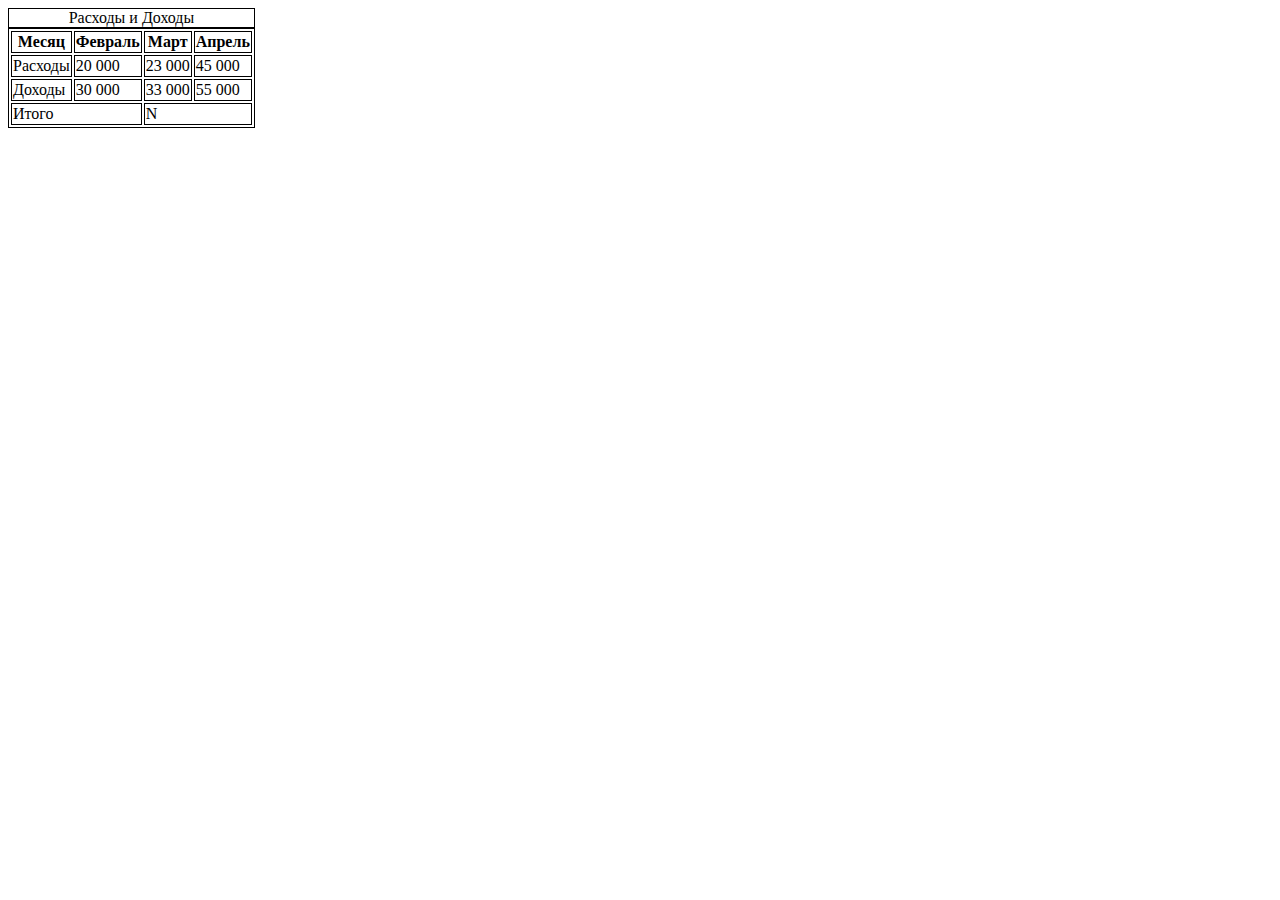
<file: 2_day/lesson_10/index.html>
<!DOCTYPE html>
<html lang="ru">
<head>
  <meta charset="UTF-8">
  <meta http-equiv="X-UA-Compatible" content="IE=edge">
  <meta name="viewport" content="width=device-width, initial-scale=1.0">   <!-- Адаптировать сайт под любое устройство -->
  <link rel="stylesheet" href="css/style.css">
  <link rel="shortcut icon" href="tab-icon.ico" type="image/x-icon">
  <title>lesson_10</title>
</head>
<body>
  <table>
    <caption>Расходы и Доходы</caption>
    <thead>
    <tr>
      <th>Месяц</th>
      <th>Февраль</th>
      <th>Март</th>
      <th>Апрель</th>
    </tr>
    </thead>
    <tbody>
      <tr>
        <td>Расходы</td>
        <td>20 000</td>
        <td>23 000</td>
        <td>45 000</td>
      </tr>
      <tr>
        <td>Доходы</td>
        <td>30 000</td>
        <td>33 000</td>
        <td>55 000</td>
      </tr>
    </tbody>
    <tfoot>
      <tr>
        <td colspan="2">Итого</td>
        <td colspan="2">N</td>
      </tr>
    </tfoot>
  </table>
</body>
</html>
</file>
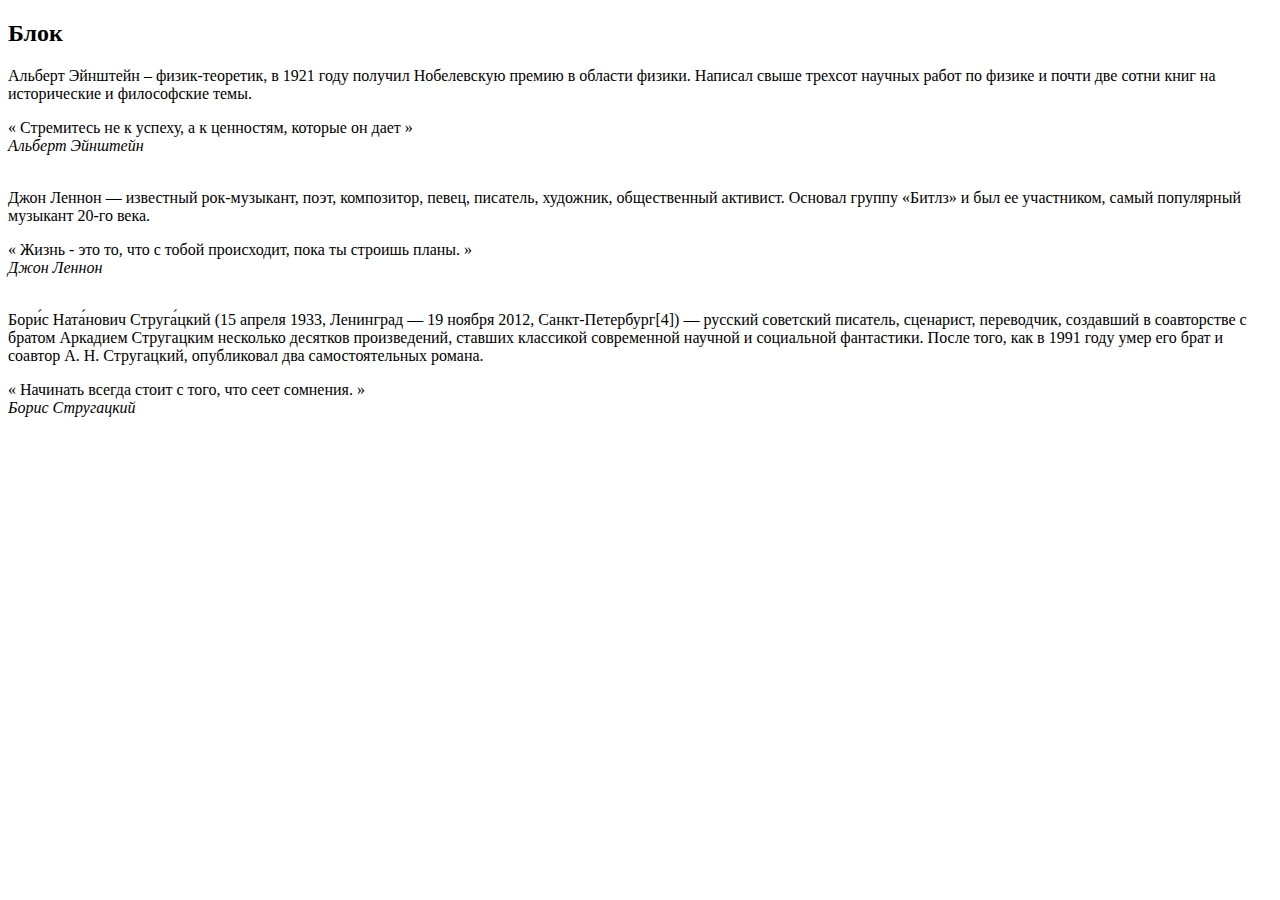
<file: 2_day/lesson_5/index.html>
<!DOCTYPE html>
<html lang="ru">
<head>
  <meta charset="UTF-8">
  <meta http-equiv="X-UA-Compatible" content="IE=edge">
  <meta name="viewport" content="width=device-width, initial-scale=1.0">   <!-- Адаптировать сайт под любое устройство -->
  <link rel="shortcut icon" href="tab-icon.ico" type="image/x-icon">
  <title>lesson_4</title>
</head>
<body>
 <main>
  <section>
    <h2>Блок</h2>
    <div>
      <div>
        <p>Альберт Эйнштейн – физик-теоретик, в 1921 году получил Нобелевскую премию в области физики. Написал свыше трехсот научных работ по физике и почти две сотни книг на исторические и философские темы.</p>
        <q>
          Стремитесь не к успеху, а к ценностям, которые он дает
        </q>
        <address>Альберт Эйнштейн</address>
      </div>
      <div>
        <br>
        <p>Джон Леннон — известный рок-музыкант, поэт, композитор, певец, писатель, художник, общественный активист. Основал группу «Битлз» и был ее участником, самый популярный музыкант 20-го века.</p>
        <q>
          Жизнь - это то, что с тобой происходит, пока ты строишь планы.
        </q>
        <address>Джон Леннон</address>
      </div>
      <div>
        <br>
        <p>Бори́с Ната́нович Струга́цкий (15 апреля 1933, Ленинград — 19 ноября 2012, Санкт-Петербург[4]) — русский советский писатель, сценарист, переводчик, создавший в соавторстве с братом Аркадием Стругацким несколько десятков произведений, ставших классикой современной научной и социальной фантастики. После того, как в 1991 году умер его брат и соавтор А. Н. Стругацкий, опубликовал два самостоятельных романа.</p>
        <q>
          Начинать всегда стоит с того, что сеет сомнения.
        </q>
        <address>Борис Стругацкий</address>
      </div>
    </div>
  </section>
 </main>
</body>
</html>
</file>
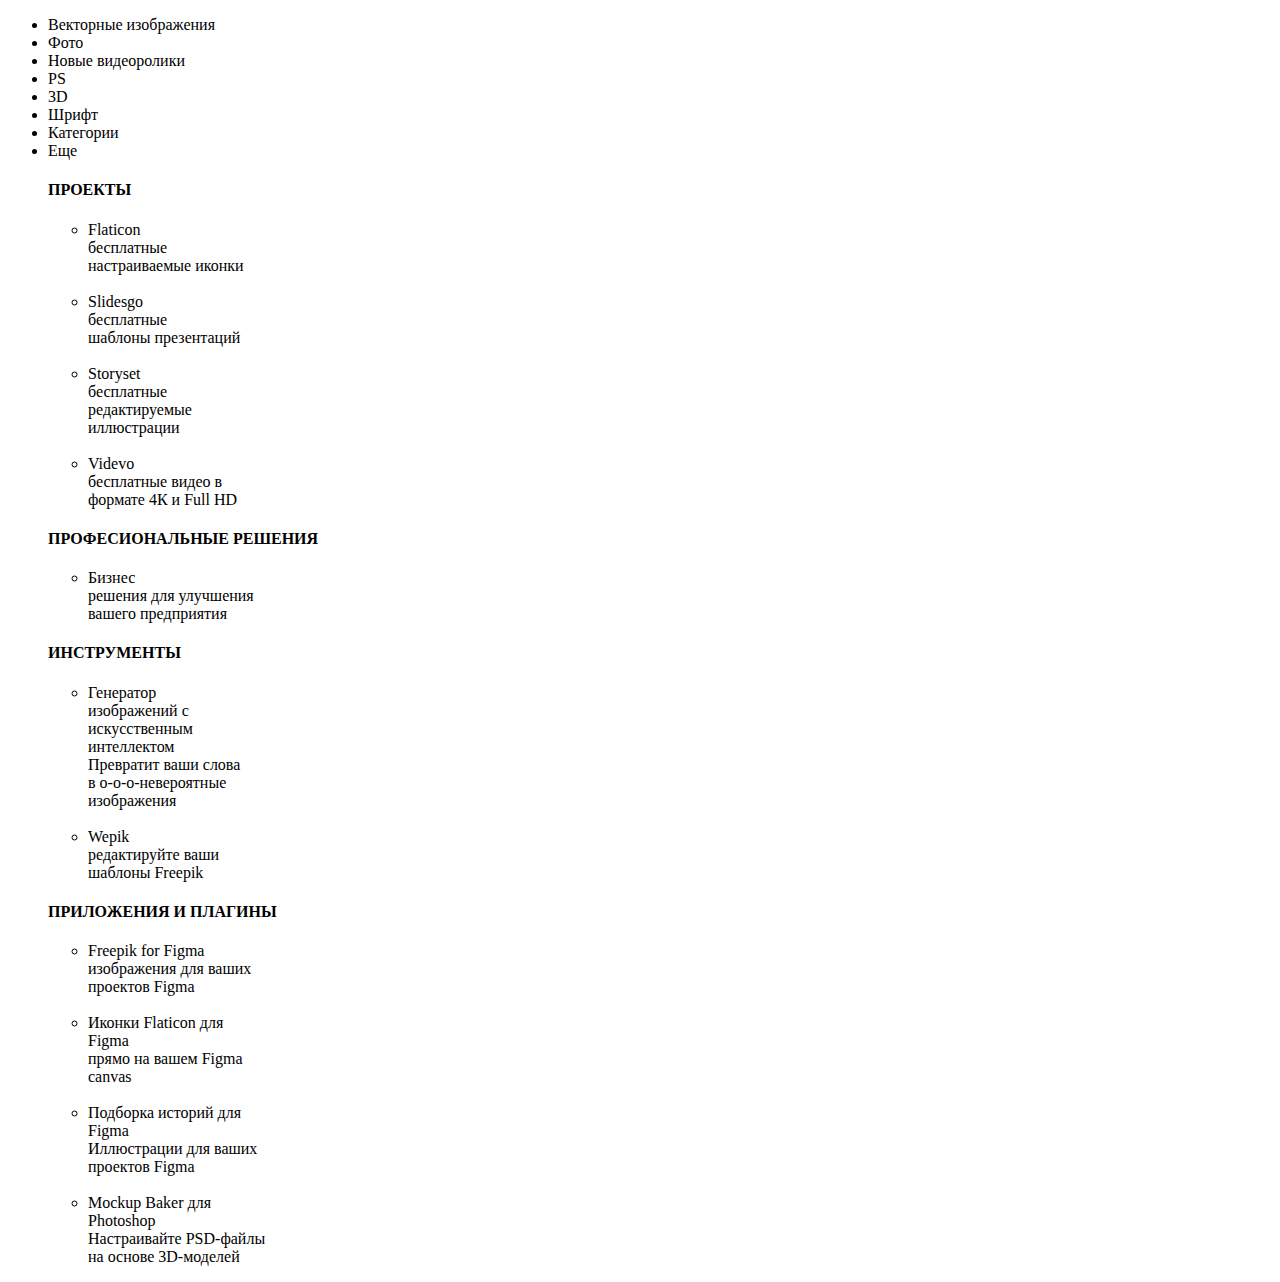
<file: 2_day/lesson_6/index.html>
<!DOCTYPE html>
<html lang="ru">
<head>
  <meta charset="UTF-8">
  <meta http-equiv="X-UA-Compatible" content="IE=edge">
  <meta name="viewport" content="width=device-width, initial-scale=1.0">   <!-- Адаптировать сайт под любое устройство -->
  <link rel="shortcut icon" href="tab-icon.ico" type="image/x-icon">
  <title>lesson_6</title>
</head>
<body>
  <div>
  <header>
    <nav>
    <ul>
      <li>Векторные изображения</li>
      <li>Фото</li>
      <li>Новые видеоролики</li>
      <li>PS</li>
      <li>3D</li>
      <li>Шрифт</li>
      <li>Категории</li>
      <li>Еще
          <div>
          <div>
            <h4>ПРОЕКТЫ</h4>
            <ul>
              <li>Flaticon <br>бесплатные<br>настраиваемые иконки</li>
              <br>
              <li>Slidesgo<br>бесплатные<br>шаблоны презентаций</li>
              <br>
              <li>Storyset<br>бесплатные<br>редактируемые<br>иллюстрации</li>
              <br>
              <li>Videvo<br>бесплатные видео в<br>формате 4К и Full HD</li>
            </ul>
          </div>
          <div>
          <h4>ПРОФЕСИОНАЛЬНЫЕ РЕШЕНИЯ</h4>
          <ul>
            <li>Бизнес<br>решения для улучшения<br>вашего предприятия</li>
          </ul>
        </div>
          <div>
          <h4>ИНСТРУМЕНТЫ</h4>
          <ul>
            <li>Генератор<br>изображений с<br>искусственным<br>интеллектом<br>Превратит ваши слова<br>в о-о-о-невероятные<br>изображения</li>
            <br>
            <li>Wepik<br>редактируйте ваши<br>шаблоны Freepik</li>
          </ul>
        </div>
        <div>
          <h4>ПРИЛОЖЕНИЯ И ПЛАГИНЫ</h4>
          <ul>
            <li>Freepik for Figma <br>изображения для ваших<br> проектов Figma</li>
            <br>
            <li>Иконки Flaticon для <br>Figma<br> прямо на вашем Figma <br>canvas</li>
            <br>
            <li>Подборка историй для <br>Figma<br> Иллюстрации для ваших<br> проектов Figma</li>
            <br>
            <li>Mockup Baker для<br> Photoshop<br> Настраивайте PSD-файлы <br>на основе 3D-моделей</li>
          </ul>
        </div>
        </div>
      </li>
    </ul>
  </nav>
  </header>
</div>
</body>
</html>
</file>
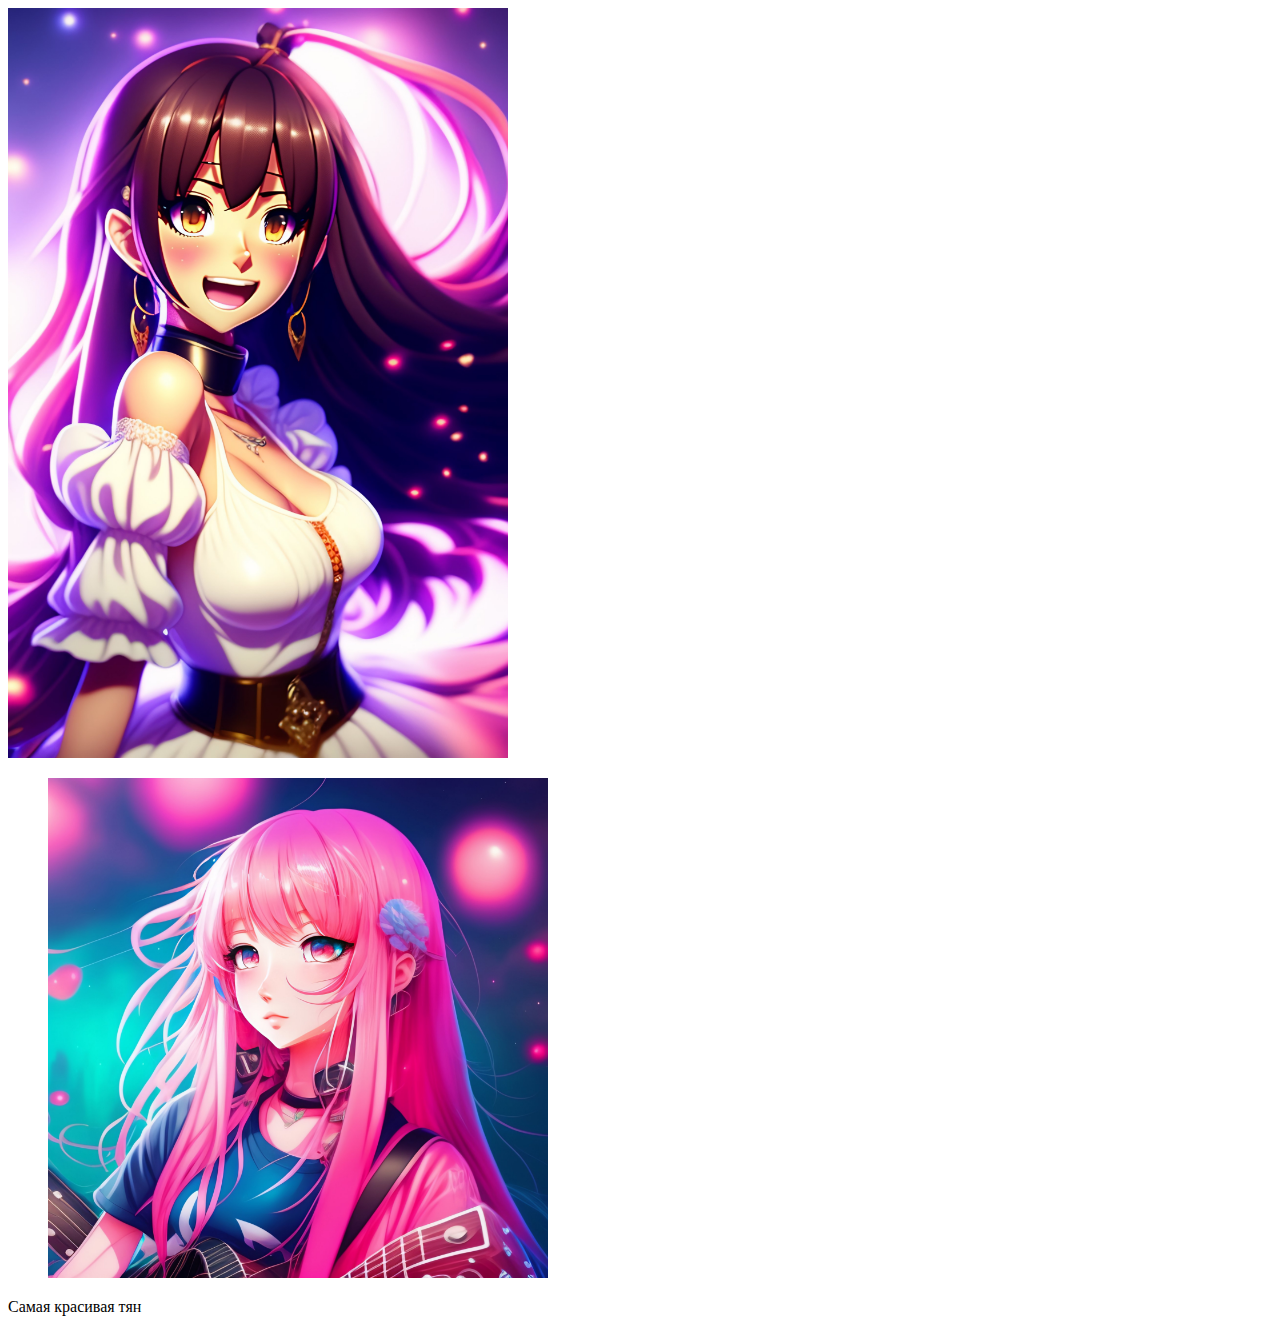
<file: 2_day/lesson_7/index.html>
<!DOCTYPE html>
<html lang="ru">
<head>
  <meta charset="UTF-8">
  <meta http-equiv="X-UA-Compatible" content="IE=edge">
  <meta name="viewport" content="width=device-width, initial-scale=1.0">   <!-- Адаптировать сайт под любое устройство -->
  <link rel="shortcut icon" href="tab-icon.ico" type="image/x-icon">
  <title>lesson_7</title>
</head>
<body>
 <div>
  <picture>
    <source media="(max-width:500px)" srcset="img/animeblond.jpg" width="300">
  <img src="img/animeblond.jpg" width="500" alt="Анимеблонд">
</picture>
 </div>
 <div>
  <figure>
    <img src="img/animetyn.jpg" width="500" alt="аниме тян">
  </figure>
  <figcaption>Самая красивая тян</figcaption>
 </div>
</body>
</html>
</file>
<file: 2_day/lesson_10/css/style.css>
table, thead, tbody, tfoot, tr, td, th, caption{
  border: 1px solid black;
}
</file>
